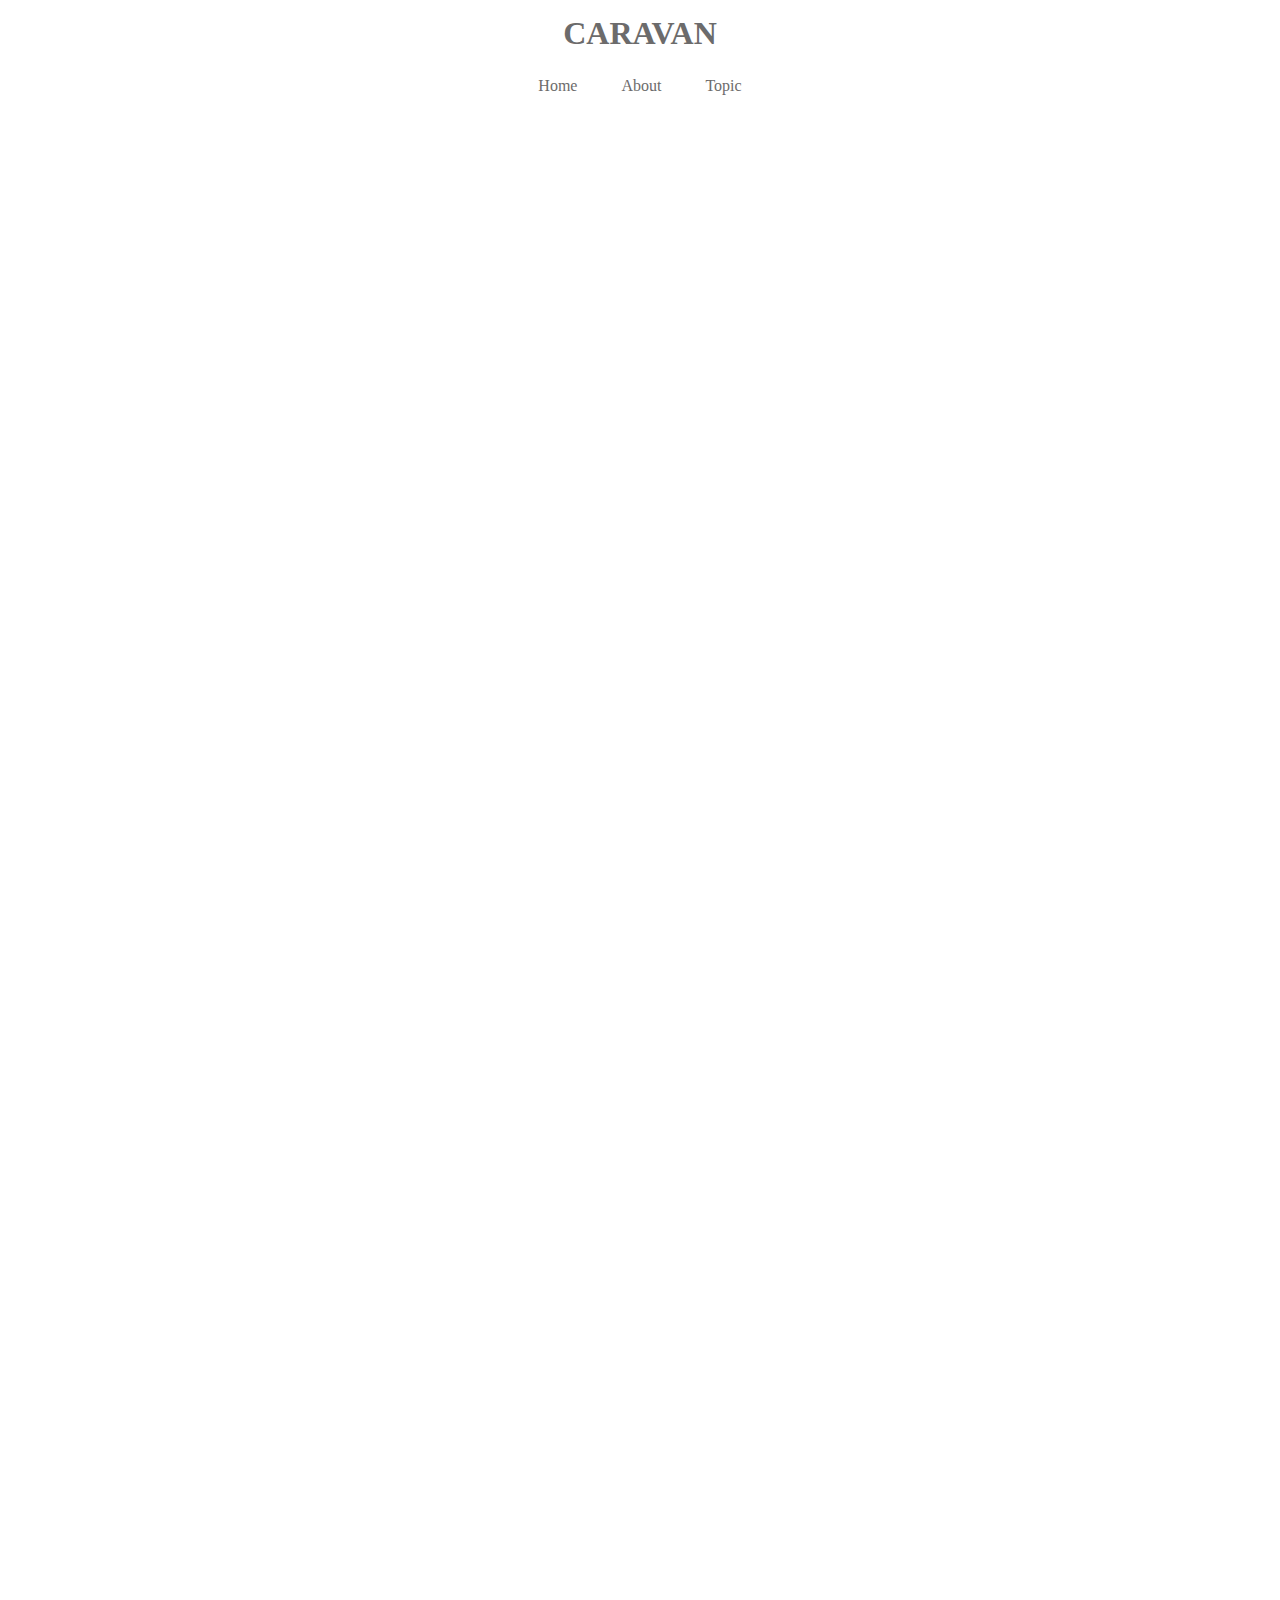
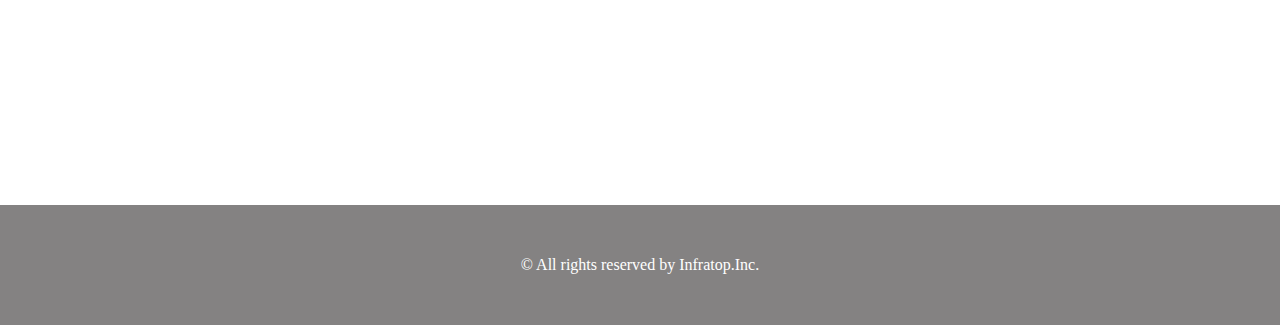
<file: caravan/index.html>
<!DOCTYPE html>
<html lang="ja">

<head>
  <meta charset="UTF-8" />
  <link rel="stylesheet" href="style.css">
  <title>CARAVAN</title>
</head>

<body>
  
  <!-- header -->
  <header>
    <h1 class="heading">
      <a href="index.html">
        CARAVAN
      </a>
    </h1>
  </header>

  <!-- navigation -->
  <nav>
    <ul class="nav-list">
      <li class="nav-list-item">
        <a href="index.html">Home</a>
      </li>
      <li class="nav-list-item">About</li>
      <li class="nav-list-item">Topic</li>
    </ul>
  </nav>

  <!-- main-visual -->
  <div class="main-visual">
    <div class="main-visual-content"></div>
  </div>

  <!-- main -->
  <div class="main">
    <div class="blog"></div>
    <div class="sidebar"></div>
  </div>

  <!-- footer -->
  <footer>
    <p class="footer-text">© All rights reserved by Infratop.Inc.</p>    
  </footer>

</body>
</html>
</file>
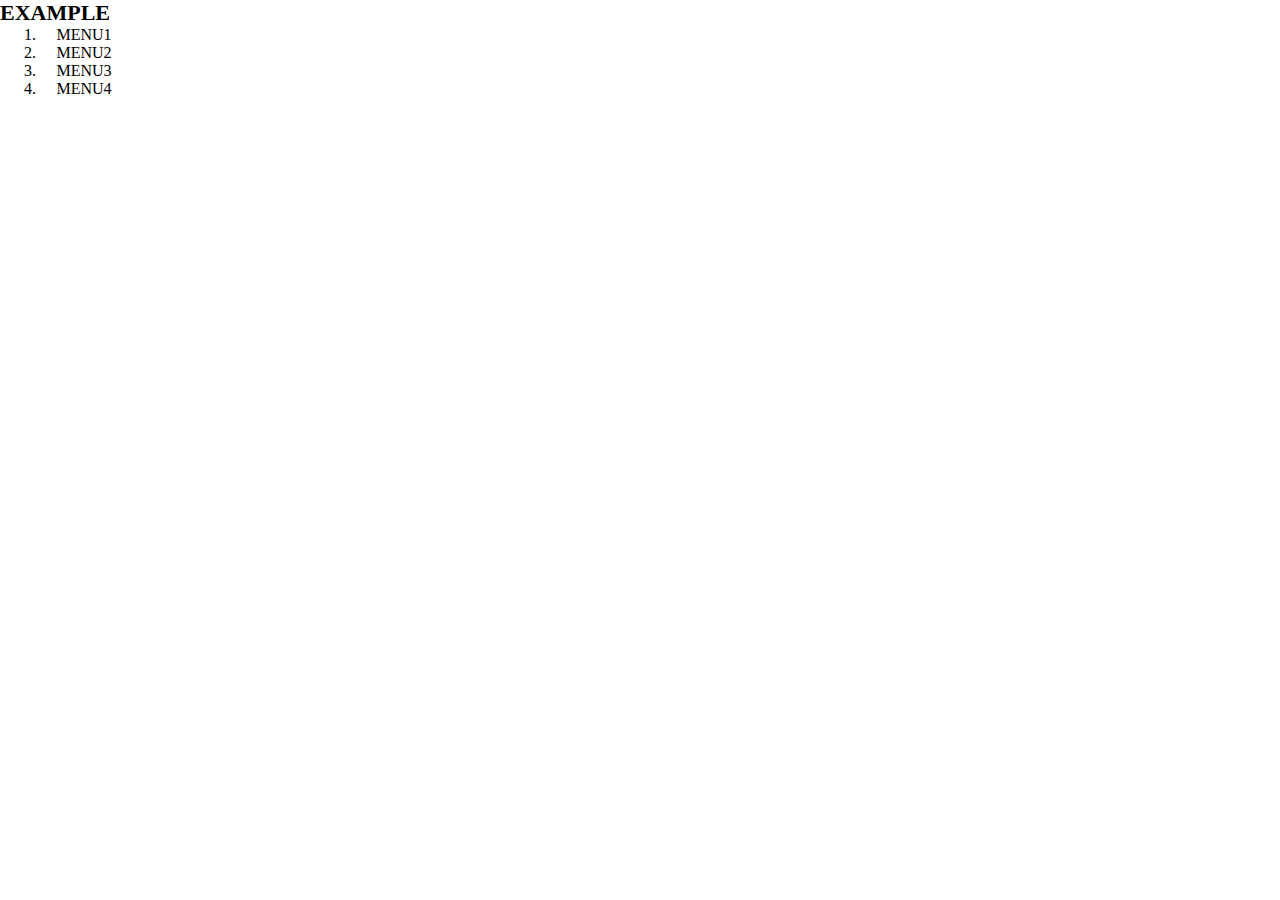
<file: confirmation/confirmation.html>
<!DOCTYPE html>
<html lang="ja">

<head>
  <meta charset="UTF-8" />
  <link rel="stylesheet" href="confirmation.css">
  <title>Confirmation</title>
</head>

<body>
  <header>
    <h1 class="headline">EXAMPLE</h1>
    <nav class="nav">
      <ol class="list">
        <li class="list-item">MENU1</li>
        <li class="list-item">MENU2</li>
        <li class="list-item">MENU3</li>
        <li class="list-item">MENU4</li>
      </ol>
    </nav>
  </header>

</body>

</html>
</file>
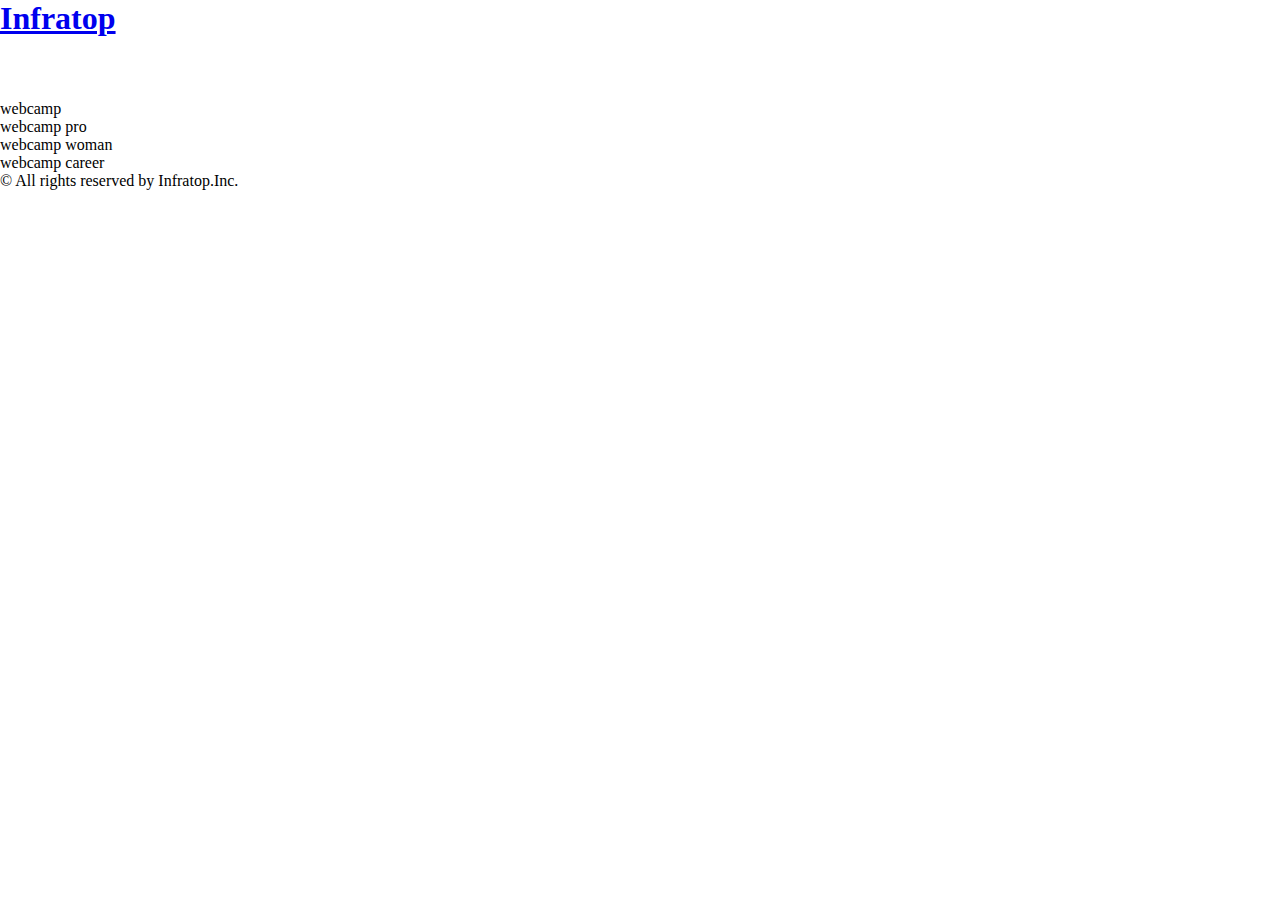
<file: exercise/exercise.html>
<!DOCTYPE html>
<html lang="ja">

<head>
  <meta charset="UTF-8" />
  <link rel="stylesheet" href="exercise.css">
  <title>EXERCISE</title>
</head>

<body>

  <header>
    <h1 class="heading">
      <a href="exercise.html">Infratop</a>
    </h1>
  </header>
  <nav>
    <ul class="nav-list">
      <li class="nav-list-item">webcamp</li>
      <li class="nav-list-item">webcamp pro</li>
      <li class="nav-list-item">webcamp woman</li>
      <li class="nav-list-item">webcamp career</li>
    </ul>
  </nav>

  <div class="main">
    <div class="content"></div>
  </div>

  <footer>
    <p class="footer-text">© All rights reserved by Infratop.Inc.</p>    
  </footer>
</body>

</html>
</file>
<file: caravan/style.css>
*{
  margin: 0;
  padding: 0;
  box-sizing: border-box;
  color: #6c6b6b;
}

a{
  text-decoration: none;
}

header{
  width: 90%;
  padding: 15px 0;
  margin: 0 auto;
  text-align: center;
}

header .heading{
  font-size: 32px;
}

.nav-list{
  text-align: center;
  padding: 10px 0;
  margin: 0 auto;
}

.nav-list-item{
  list-style: none;
  display: inline-block;
  margin: 0 20px;
}

.main-visual{
  width: 100%;
  height: 300px;
}

.main-visual-content{
  width: 350px;
  height: 300px;
}

.main{
  width: 840px;
  display: flex;
  justify-content: center;
  margin: 0 auto;
}

.blog{
  width: 600px;
  height: 1400px;
}

.sidebar{
  width: 240px;
  height: 1400px;
}

footer{
  width: 100%;
  height: 120px;
  text-align: center;
  line-height: 120px;
  background-color: #848282;
}

.footer-text{
  color: #fff;
}
</file>
<file: confirmation/confirmation.css>
*{
  margin: 0;
  padding: 0;
  box-sizing: border-box;
}

header{
  width: 10%;
}

.headline{
  font-size: 22px;
}

.nav{
  text-align: center;
}

.list{
  padding-left: 40px;
}
</file>
<file: exercise/exercise.css>
*{
  margin: 0;
  padding: 0;
  box-sizing: border-box;
}

header{
  width: 100%;
  height: 100px;
}

.{
  
}
</file>
